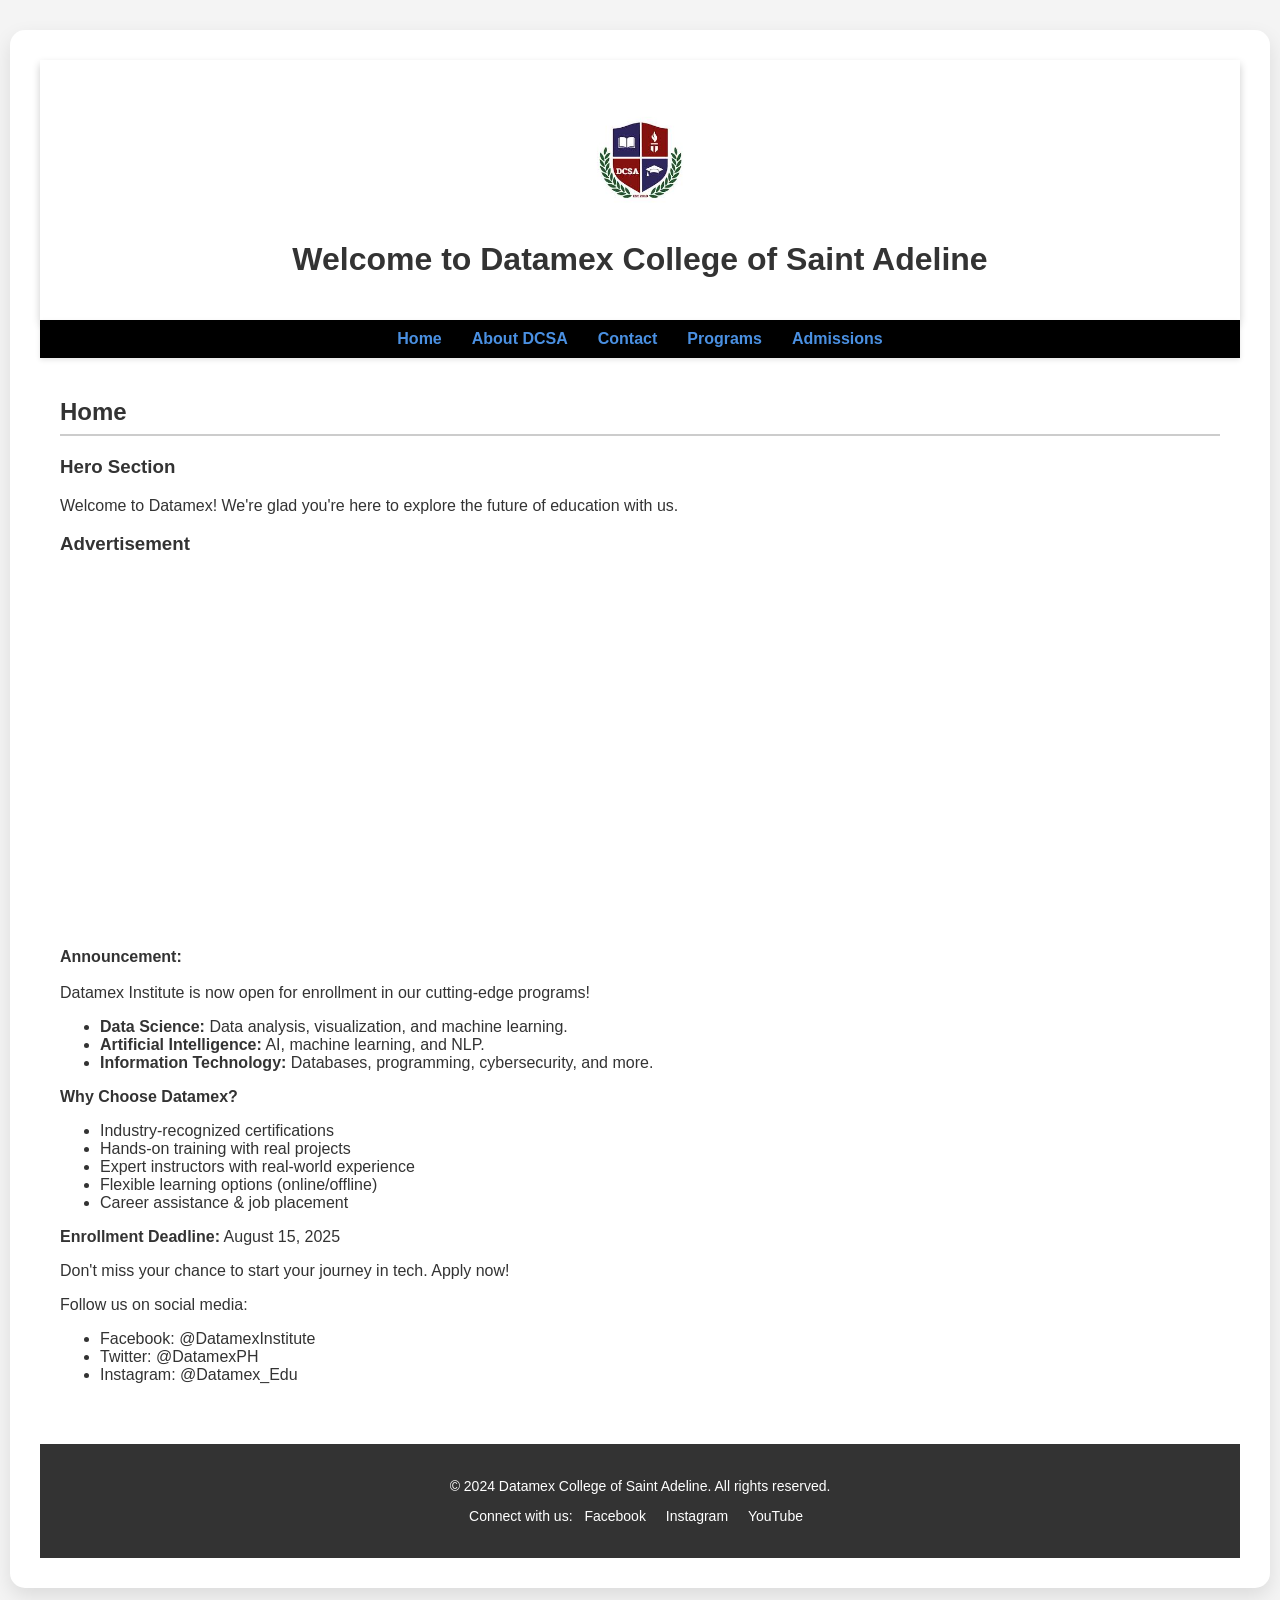
<file: terrado (datamex website)/index.html>
<!DOCTYPE html>
<html lang="en">
<head>
  <meta charset="UTF-8">
  <meta name="viewport" content="width=device-width, initial-scale=1.0">
  <title>Datamex College of Saint Adeline</title>
  <style>
    body {
      font-family: 'Segoe UI', Tahoma, Geneva, Verdana, sans-serif;
      margin: 0;
      padding: 0;
      background: #f4f4f4;
      color: #333;
    }

    .box-wrapper {
      max-width: 1200px;
      margin: 30px auto;
      padding: 30px;
      background: #fff;
      border-radius: 15px;
      box-shadow: 0 8px 20px rgba(0,0,0,0.1);
    }

    header {
      background: linear-gradient(to right, #ffffff, #ffffff);
      text-align: center;
      padding: 40px 20px 20px;
      box-shadow: 0 4px 8px rgba(0, 0, 0, 0.2);
    }

    .logo {
      max-width: 120px;
      display: block;
      margin: 0 auto 10px;
    }

    nav {
      background: #000;
      box-shadow: 0 2px 5px rgba(0, 0, 0, 0.1);
    }

    nav ul {
      list-style: none;
      display: flex;
      justify-content: center;
      padding: 10px 0;
      margin: 0;
    }

    nav ul li {
      margin: 0 15px;
    }

    nav ul li a {
      text-decoration: none;
      color: #4A90E2;
      font-weight: bold;
      transition: color 0.3s;
    }

    nav ul li a:hover {
      color: #9013FE;
    }

    main {
      padding: 20px;
    }

    section {
      margin-bottom: 40px;
    }

    h1, h2, h3 {
      color: #333;
    }

    h2 {
      border-bottom: 2px solid #ccc;
      padding-bottom: 8px;
      margin-bottom: 20px;
    }

    iframe {
      max-width: 100%;
      border-radius: 8px;
      margin: 20px 0;
    }

    footer {
      background: #333;
      color: #fff;
      text-align: center;
      padding: 20px;
      font-size: 14px;
    }

    footer a {
      color: #ffffff;
      margin: 0 8px;
      text-decoration: none;
    }

    footer a:hover {
      text-decoration: underline;
    }
  </style>
</head>
<body>

  <div class="box-wrapper">
    <header>
      <img src="images 1.jpg" alt="Datamex College Logo" class="logo">
      <h1>Welcome to Datamex College of Saint Adeline</h1>
    </header>

    <nav>
      <ul>
        <li><a href="index.html">Home</a></li>
        <li><a href="about.html">About DCSA</a></li>
        <li><a href="contact.html">Contact</a></li>
        <li><a href="programs.html">Programs</a></li>
        <li><a href="admission.html">Admissions</a></li>
      </ul>
    </nav>

    <main>
      <section id="home">
        <h2>Home</h2>
        <h3>Hero Section</h3>
        <p>Welcome to Datamex! We're glad you're here to explore the future of education with us.</p>

        <h3>Advertisement</h3>
        <iframe src="https://www.facebook.com/plugins/video.php?height=314&href=https%3A%2F%2Fwww.facebook.com%2Fdatamexcollegeofstadeline%2Fvideos%2F1071032067920923%2F&show_text=false&width=560&t=0" width="560" height="314" scrolling="no" frameborder="0" allowfullscreen="true" allow="autoplay; clipboard-write; encrypted-media; picture-in-picture; web-share"></iframe>

        <p><strong>Announcement:</strong> <br><br>
        Datamex Institute is now open for enrollment in our cutting-edge programs!</p>

        <ul>
          <li><strong>Data Science:</strong> Data analysis, visualization, and machine learning.</li>
          <li><strong>Artificial Intelligence:</strong> AI, machine learning, and NLP.</li>
          <li><strong>Information Technology:</strong> Databases, programming, cybersecurity, and more.</li>
        </ul>

        <p><strong>Why Choose Datamex?</strong></p>
        <ul>
          <li>Industry-recognized certifications</li>
          <li>Hands-on training with real projects</li>
          <li>Expert instructors with real-world experience</li>
          <li>Flexible learning options (online/offline)</li>
          <li>Career assistance & job placement</li>
        </ul>

        <p><strong>Enrollment Deadline:</strong> August 15, 2025</p>
        <p>Don't miss your chance to start your journey in tech. Apply now!</p>

        <p>Follow us on social media:</p>
        <ul>
          <li>Facebook: @DatamexInstitute</li>
          <li>Twitter: @DatamexPH</li>
          <li>Instagram: @Datamex_Edu</li>
        </ul>
      </section>
    </main>

    <footer>
      <p>&copy; 2024 Datamex College of Saint Adeline. All rights reserved.</p>
      <p>
        Connect with us: 
        <a href="https://www.facebook.com/datamexcollegeofstadeline/">Facebook</a>
        <a href="https://www.instagram.com/explore/locations/564102351/datamex-institute-of-computer-technology/">Instagram</a>
        <a href="https://www.youtube.com/watch?v=cYdwZ0Rchwo">YouTube</a>
      </p>
    </footer>
  </div>

</body>
</html>
</file>
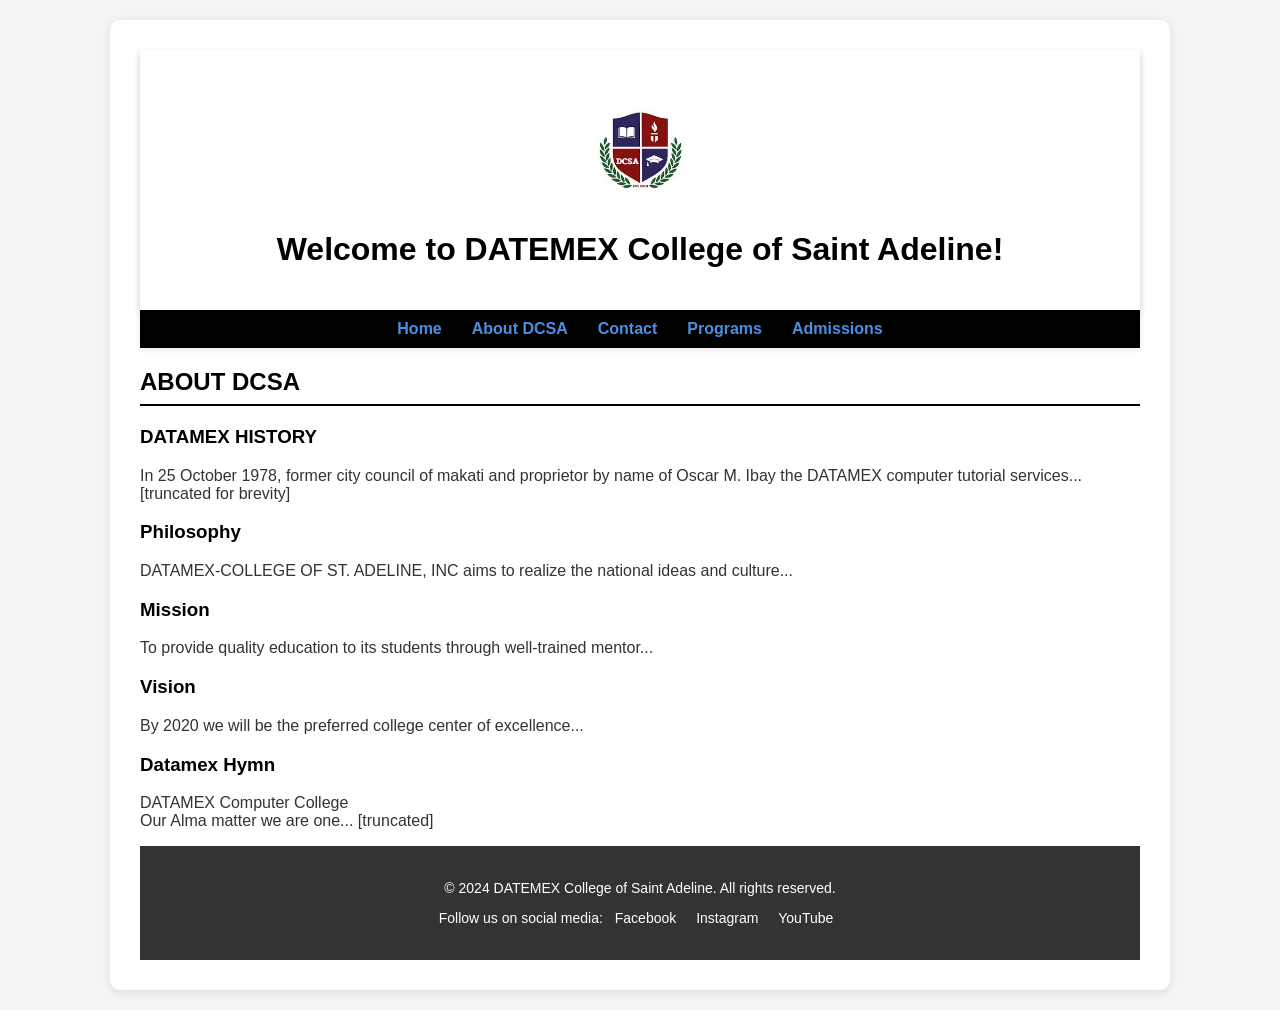
<file: terrado (datamex website)/about.html>
<!DOCTYPE html>
<html lang="en">
<head>
    <meta charset="UTF-8">
    <meta name="viewport" content="width=device-width, initial-scale=1.0">
    <title>About</title>
   <style>
    body {
      font-family: 'Segoe UI', Tahoma, Geneva, Verdana, sans-serif;
      margin: 0;
      padding: 0;
      background: #f4f4f4;
      color: #333;
    }

    .box-wrapper {
      max-width: 1000px;
      margin: 20px auto;
      background: #fff;
      padding: 30px;
      border-radius: 10px;
      box-shadow: 0 2px 10px rgba(0, 0, 0, 0.1);
    }

    header {
      background: linear-gradient(to right, #ffffff, #ffffff);
      color: #fff;
      text-align: center;
      padding: 40px 20px 20px;
      box-shadow: 0 4px 8px rgba(0, 0, 0, 0.2);
    }

    .logo {
      max-width: 120px;
      display: block;
      margin: 0 auto 10px;
    }

    nav {
      background: #000000;
      box-shadow: 0 2px 5px rgba(0, 0, 0, 0.1);
    }

    nav ul {
      list-style: none;
      display: flex;
      justify-content: center;
      padding: 10px 0;
      margin: 0;
    }

    nav ul li {
      margin: 0 15px;
    }

    nav ul li a {
      text-decoration: none;
      color: #4A90E2;
      font-weight: bold;
      transition: color 0.3s;
    }

    nav ul li a:hover {
      color: #9013FE;
    }

    h1, h2, h3 {
      color: #000;
    }

    h2 {
      border-bottom: 2px solid #000;
      padding-bottom: 8px;
      margin-bottom: 20px;
    }

    footer {
      background: #333;
      color: #fff;
      text-align: center;
      padding: 20px;
      font-size: 14px;
    }

    footer a {
      color: #ffffff;
      margin: 0 8px;
      text-decoration: none;
    }

    footer a:hover {
      text-decoration: underline;
    }
  </style>
</head>
<body>
  <div class="box-wrapper">
    <header>
        <img src="images 1.jpg" alt="DATEMEX College Logo" class="logo">
        <h1>Welcome to DATEMEX College of Saint Adeline!</h1>
    </header>
    <nav>
        <ul>
            <li><a href="index.html">Home</a></li>
            <li><a href="about.html">About DCSA</a></li>
            <li><a href="contact.html">Contact</a></li>
            <li><a href="programs.html">Programs</a></li>
            <li><a href="admission.html">Admissions</a></li>
        </ul>
    </nav>
    <main>
    <section id="about">
        <h2>ABOUT DCSA</h2>
        <h3>DATAMEX HISTORY</h3>
        <p>In 25 October 1978, former city council of makati and proprietor by name of Oscar M. Ibay the DATAMEX computer tutorial services... [truncated for brevity]</p>
        <h3>Philosophy</h3>
        <p>DATAMEX-COLLEGE OF ST. ADELINE, INC aims to realize the national ideas and culture...</p>
        <h3>Mission</h3>
        <p>To provide quality education to its students through well-trained mentor...</p>
        <h3>Vision</h3>
        <p>By 2020 we will be the preferred college center of excellence...</p>
        <h3>Datamex Hymn</h3>
        <p>DATAMEX Computer College<br>
        Our Alma matter we are one... [truncated]</p>
    </section>
  </main>
  <footer>
    <p>&copy; 2024 DATEMEX College of Saint Adeline. All rights reserved.</p>
    <p>Follow us on social media: 
        <a href="https://www.facebook.com/datamexcollegeofstadeline/">Facebook</a> 
        <a href="https://www.instagram.com/explore/locations/564102351/datamex-institute-of-computer-technology/">Instagram</a> 
        <a href="https://www.youtube.com/watch?v=cYdwZ0Rchwo">YouTube</a>
    </p>
  </footer>
  </div>
</body>
</html>
</file>
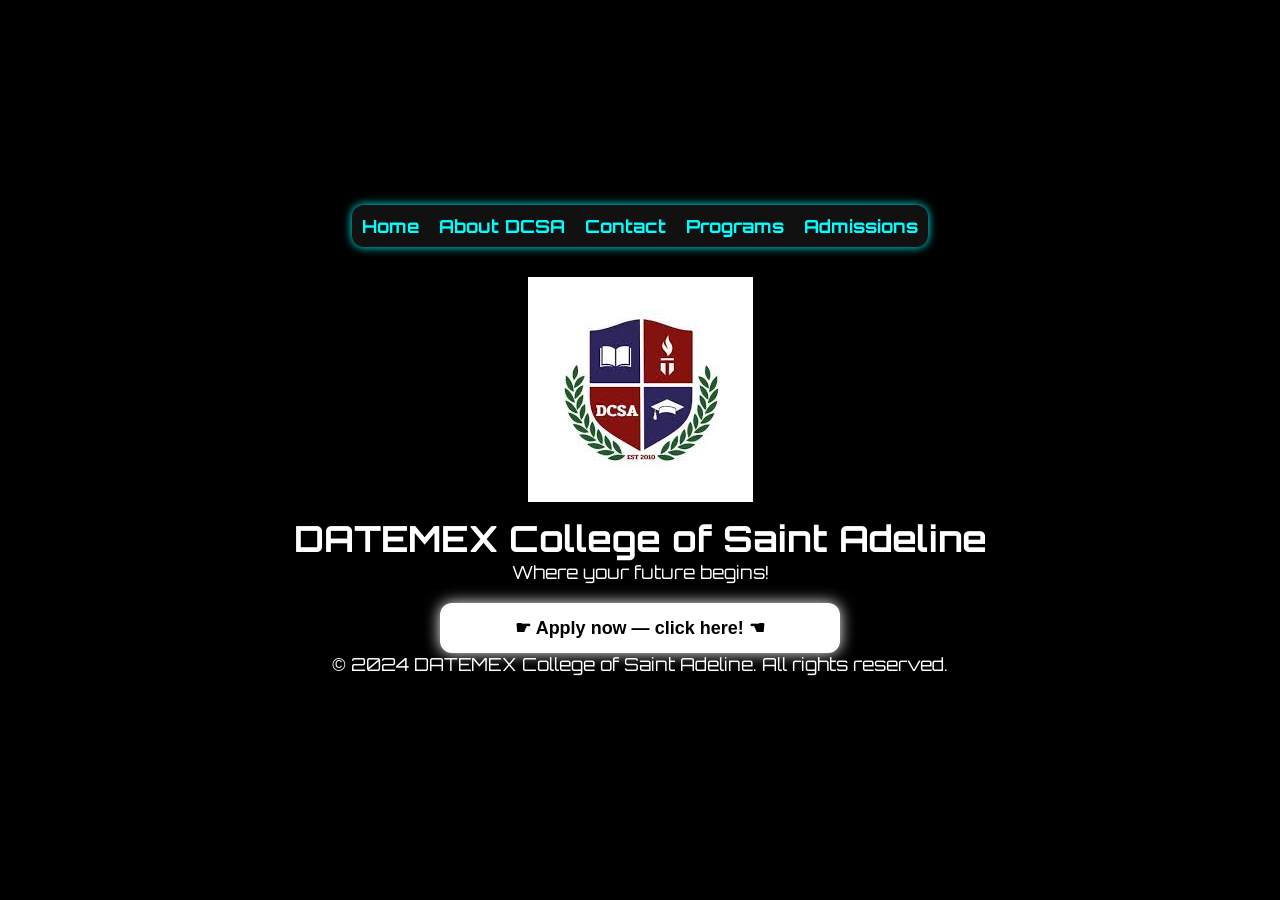
<file: terrado (datamex website)/admission.html>
<!DOCTYPE html>
<html lang="en">
<head>
  <meta charset="UTF-8" />
  <meta name="viewport" content="width=device-width, initial-scale=1" />
  <title>Admissions</title>
  <link href="https://fonts.googleapis.com/css2?family=Orbitron:wght@600&display=swap" rel="stylesheet" />
  <style>
    * {
      box-sizing: border-box;
      margin: 0;
      padding: 0;
    }

    html {
      font-size: clamp(14px, 2vw, 18px);
    }

    body {
      font-family: 'Orbitron', sans-serif;
      background: #000;
      color: #fff;
      overflow-x: hidden;
      min-height: 100vh;
      display: flex;
      flex-direction: column;
      align-items: center;
      justify-content: center;
      padding: 1rem;
      text-align: center;
    }

    nav ul {
      list-style: none;
      display: flex;
      flex-wrap: wrap;
      gap: 20px;
      padding: 10px;
      justify-content: center;
      background: #111;
      box-shadow: 0 0 10px #0ff;
      border-radius: 12px;
      margin-bottom: 30px;
    }

    nav a {
      text-decoration: none;
      color: #0ff;
      font-weight: bold;
      transition: color 0.3s;
    }

    nav a:hover {
      color: #fff;
    }

    header, footer {
      text-align: center;
      margin-bottom: 20px;
    }

    .logo {
      max-width: 100%;
      height: auto;
      margin-bottom: 10px;
    }

    button {
      padding: 14px 28px;
      font-size: 1rem;
      background: #fff;
      color: #000;
      border: none;
      border-radius: 12px;
      cursor: pointer;
      box-shadow: 0 0 15px #fff;
      transition: transform 0.3s ease;
      font-weight: 600;
      width: 100%;
      max-width: 400px;
    }

    button:hover {
      transform: scale(1.05);
    }

    .popup-overlay {
      position: fixed;
      top: 0; left: 0;
      width: 100vw;
      height: 100vh;
      background: rgba(255, 255, 255, 0.1);
      backdrop-filter: blur(10px);
      display: none;
      align-items: center;
      justify-content: center;
      z-index: 9999;
    }

    .popup-overlay.active {
      display: flex;
    }

    .popup-overlay.active .popup-box {
      animation: slideUp 0.4s ease-out forwards;
    }

    @keyframes slideUp {
      0% {
        transform: translateY(20%);
        opacity: 0;
      }
      100% {
        transform: translateY(0);
        opacity: 1;
      }
    }

    .popup-box {
      background: #111;
      border: 2px solid #fff;
      border-radius: 15px;
      padding: 30px 40px;
      max-width: 600px;
      width: 95%;
      box-shadow: 0 0 20px #fff;
      position: relative;
      font-size: clamp(0.9rem, 1.2vw, 1.1rem);
    }

    form {
      display: flex;
      flex-direction: column;
      gap: 15px;
    }

    h2 {
      text-align: center;
      margin-bottom: 15px;
      font-size: 1.25rem;
    }

    label {
      font-weight: 600;
      margin-bottom: 5px;
    }

    input[type="text"],
    input[type="email"],
    input[type="tel"],
    input[type="date"],
    select {
      padding: 10px;
      border-radius: 8px;
      border: 1.5px solid #530d0d;
      background: transparent;
      color: #0c363d;
      font-size: 16px;
      outline: none;
      transition: border-color 0.3s;
    }

    input:focus,
    select:focus {
      border-color: rgb(47, 85, 49);
      box-shadow: 0 0 5px rgb(47, 85, 49);
    }

    .gender-option {
      display: flex;
      flex-wrap: wrap;
      gap: 15px;
      justify-content: center;
      margin-top: 5px;
      font-size: 0.95rem;
    }

    input[type="radio"] {
      accent-color: rgb(19, 109, 19);
      cursor: pointer;
    }

    input[type="submit"] {
      padding: 14px;
      border: none;
      border-radius: 12px;
      background: #fff;
      color: #000;
      font-weight: 700;
      cursor: pointer;
      transition: background-color 0.3s;
      margin-top: 10px;
      font-size: 1rem;
    }

    input[type="submit"]:hover {
      background-color: #0ff;
    }

    .close-btn {
      background: transparent;
      border: none;
      color: #fff;
      font-size: 28px;
      font-weight: bold;
      cursor: pointer;
      position: absolute;
      top: 15px;
      right: 25px;
    }

    @media (max-width: 600px) {
      .popup-box {
        padding: 20px;
      }

      h2 {
        font-size: 1rem;
      }

      button {
        font-size: 1rem;
        padding: 12px;
      }
    }
  </style>
</head>
<body>
 <nav>
    <ul>
      <li><a href="index.html">Home</a></li>
      <li><a href="about.html">About DCSA</a></li>
      <li><a href="contact.html">Contact</a></li>
      <li><a href="programs.html">Programs</a></li>
      <li><a href="admission.html">Admissions</a></li>
    </ul>
  </nav>

  <header>
    <img src="images 1.jpg" alt="DATEMEX College Logo" class="logo">
    <h1>DATEMEX College of Saint Adeline</h1>
    <p>Where your future begins!</p>
  </header>

  <button id="openFormBtn">☛ Apply now — click here! ☚</button>

  <div class="popup-overlay" id="formPopup">
    <div class="popup-box" role="dialog" aria-modal="true" aria-labelledby="formTitle">
      <button class="close-btn" id="closeFormBtn" aria-label="Close form">&times;</button>

      <form id="admissionForm">
        <h2 id="formTitle">⣿⣿⣿⣿⣿⣿⣿⣿⣿⣿⡿⠋⠁⠀⠀⠈⠉⠙⠻⣿⣿⣿⣿⣿⣿⣿⣿⣿⣿⣿
⣿⣿⣿⣿⣿⣿⣿⣿⣿⡟⠀⠀⠀⠀⠀⠀⠀⠀⠀⠈⠻⣿⣿⣿⣿⣿⣿⣿⣿⣿
⣿⣿⣿⣿⣿⣿⣿⣿⡟⠀⠀⠀⠀⠀⠀⠀⠀⠀⠀⠀⠀⠈⢻⣿⣿⣿⣿⣿⣿⣿
⣿⣿⣿⣿⣿⣿⣿⡟⠀⠀⠀⠀⠀⢀⣠⣤⣤⣤⣤⣄⠀⠀⠀⠹⣿⣿⣿⣿⣿⣿
⣿⣿⣿⣿⣿⣿⣿⠁⠀⠀⠀⠀⠾⣿⣿⣿⣿⠿⠛⠉⠀⠀⠀⠀⠘⣿⣿⣿⣿⣿
⣿⣿⣿⣿⣿⣿⡏⠀⠀⠀⣤⣶⣤⣉⣿⣿⡯⣀⣴⣿⡗⠀⠀⠀⠀⣿⣿⣿⣿⣿
⣿⣿⣿⣿⣿⣿⡇⠀⠀⠀⡈⠀⠀⠉⣿⣿⣶⡉⠀⠀⣀⡀⠀⠀⠀⢻⣿⣿⣿⣿
⣿⣿⣿⣿⣿⣿⡇⠀⠀⠸⣿⣿⣿⣿⣿⣿⣿⣿⣿⣿⣿⠇⠀⠀⠀⢸⣿⣿⣿⣿
⣿⣿⣿⣿⣿⣿⣿⠀⠀⠀⠉⢉⣽⣿⠿⣿⡿⢻⣯⡍⢁⠄⠀⠀⠀⣸⣿⣿⣿⣿
⣿⣿⣿⣿⣿⣿⣿⡄⠀⠀⠐⡀⢉⠉⠀⠠⠀⢉⣉⠀⡜⠀⠀⠀⠀⣿⣿⣿⣿⣿
⣿⣿⣿⣿⣿⣿⠿⠁⠀⠀⠀⠘⣤⣭⣟⠛⠛⣉⣁⡜⠀⠀⠀⠀⠀⠛⠿⣿⣿⣿
⡿⠟⠛⠉⠉⠀⠀⠀⠀⠀⠀⠀⠈⢻⣿⡀⠀⣿⠏⠀⠀⠀⠀⠀⠀⠀⠀⠀⠈⠉
⠀Reserve Your Spot Now!</h2>

        <label for="branch">Branch Reference</label>
        <input type="text" id="branch" name="branch" required />

        <label for="programs">Select Program</label>
        <select id="programs" name="programs" required>
          <option value="" disabled selected>Select a Program</option>
          <option value="ACT">ACT</option>
          <option value="BSIT">BSIT</option>
          <option value="BSTM">BSTM</option>
          <option value="BSOA">BSOA</option>
          <option value="BSHM">BSHM</option>
          <option value="ICT">ICT</option>
          <option value="HE">HE</option>
          <option value="ABM">ABM</option>
          <option value="GAS">GAS</option>
          <option value="HUMSS">HUMSS</option>
          <option value="STEM">STEM</option>
        </select>

        <label for="first-name">First Name</label>
        <input type="text" id="first-name" name="first-name" required />

        <label for="middle-name">Middle Name</label>
        <input type="text" id="middle-name" name="middle-name" required />

        <label for="last-name">Last Name</label>
        <input type="text" id="last-name" name="last-name" required />

        <label for="address">Address</label>
        <input type="text" id="address" name="address" required />

        <label for="contact">Contact No.</label>
        <input type="tel" id="contact" name="contact" required />

        <label for="email">Email Address</label>
        <input type="email" id="email" name="email" required />

        <label for="dob">Date of Birth</label>
        <input type="date" id="dob" name="dob" required />

        <label>Gender</label>
        <div class="gender-option">
          <label><input type="radio" name="gender" value="male" required /> Male</label>
          <label><input type="radio" name="gender" value="female" /> Female</label>
          <label><input type="radio" name="gender" value="other" /> Other</label>
        </div>

        <input type="submit" value="🗳✓ Submit Application" />
      </form>
    </div>
  </div>

  <footer>
    <p>&copy; 2024 DATEMEX College of Saint Adeline. All rights reserved.</p>
  </footer>

  <script>
    const openBtn = document.getElementById('openFormBtn');
    const closeBtn = document.getElementById('closeFormBtn');
    const popup = document.getElementById('formPopup');
    const form = document.getElementById('admissionForm');

    openBtn.addEventListener('click', () => {
      popup.classList.add('active');
    });

    closeBtn.addEventListener('click', () => {
      popup.classList.remove('active');
    });

    popup.addEventListener('click', (e) => {
      if (e.target === popup) {
        popup.classList.remove('active');
      }
    });

    form.addEventListener('submit', async (e) => {
      e.preventDefault();
      const formData = new FormData(form);
      try {
        const response = await fetch('submit_form.php', {
          method: 'POST',
          body: formData
        });
        if (!response.ok) throw new Error('Submission failed');
        const result = await response.text();
        alert('Application submitted successfully!');
        form.reset();
        popup.classList.remove('active');
        console.log(result);
      } catch (err) {
        alert('Error submitting application.');
        console.error(err);
      }
    });
  </script>
</body>
</html>
</file>
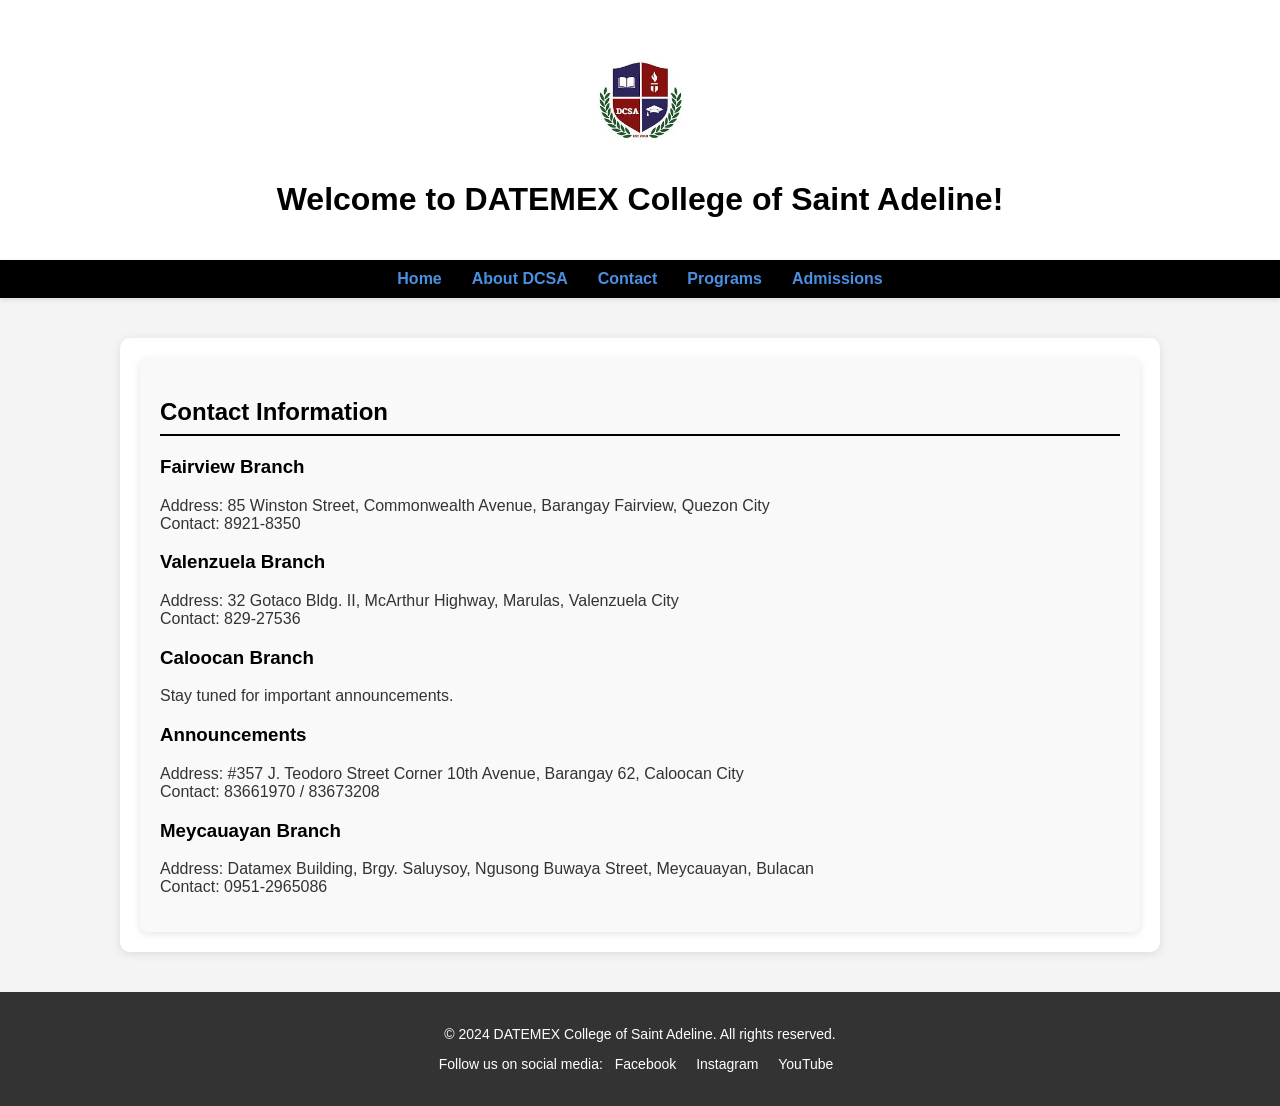
<file: terrado (datamex website)/contact.html>
<!DOCTYPE html>
<html lang="en">
<head>
    <meta charset="UTF-8">
    <meta name="viewport" content="width=device-width, initial-scale=1.0">
    <title>Contact</title>
    <style>
    body {
      font-family: 'Segoe UI', Tahoma, Geneva, Verdana, sans-serif;
      margin: 0;
      padding: 0;
      background: #f4f4f4;
      color: #333;
    }

    .box-wrapper {
      max-width: 1000px;
      margin: 40px auto;
      padding: 20px;
      background: #fff;
      border-radius: 10px;
      box-shadow: 0 2px 10px rgba(0, 0, 0, 0.1);
    }

    header {
      background: linear-gradient(to right, #ffffff, #ffffff);
      color: #000;
      text-align: center;
      padding: 40px 20px 20px;
      box-shadow: 0 4px 8px rgba(0, 0, 0, 0.2);
    }

    .logo {
      max-width: 120px;
      display: block;
      margin: 0 auto 10px;
    }

    nav {
      background: #000000;
      box-shadow: 0 2px 5px rgba(0, 0, 0, 0.1);
    }

    nav ul {
      list-style: none;
      display: flex;
      justify-content: center;
      padding: 10px 0;
      margin: 0;
    }

    nav ul li {
      margin: 0 15px;
    }

    nav ul li a {
      text-decoration: none;
      color: #4A90E2;
      font-weight: bold;
      transition: color 0.3s;
    }

    nav ul li a:hover {
      color: #9013FE;
    }

    h1, h2, h3 {
      color: #000;
    }

    h2 {
      border-bottom: 2px solid #000;
      padding-bottom: 8px;
      margin-bottom: 20px;
    }

    iframe {
      max-width: 100%;
      border-radius: 8px;
      margin: 20px 0;
    }

    .contact-box {
      background: #f9f9f9;
      padding: 20px;
      border-radius: 8px;
      box-shadow: 0 2px 8px rgba(0, 0, 0, 0.1);
    }

    footer {
      background: #333;
      color: #fff;
      text-align: center;
      padding: 20px;
      font-size: 14px;
    }

    footer a {
      color: #ffffff;
      margin: 0 8px;
      text-decoration: none;
    }

    footer a:hover {
      text-decoration: underline;
    }
  </style>
</head>
<body>
    <header>
        <img src="images 1.jpg" alt="DATEMEX College Logo" class="logo">
        <h1>Welcome to DATEMEX College of Saint Adeline!</h1>
    </header>
    <nav>
        <ul>
            <li><a href="index.html">Home</a></li>
            <li><a href="about.html">About DCSA</a></li>
            <li><a href="contact.html">Contact</a></li>
            <li><a href="programs.html">Programs</a></li>
            <li><a href="admission.html">Admissions</a></li>
        </ul>
    </nav>
    <main class="box-wrapper">
        <section id="contact" class="contact-box">
            <h2>Contact Information</h2>
            <h3>Fairview Branch</h3>
            <p>Address: 85 Winston Street, Commonwealth Avenue, Barangay Fairview, Quezon City<br>Contact: 8921-8350</p>

            <h3>Valenzuela Branch</h3>
            <p>Address: 32 Gotaco Bldg. II, McArthur Highway, Marulas, Valenzuela City<br>Contact: 829-27536</p>

            <h3>Caloocan Branch</h3>
            <p>Stay tuned for important announcements.</p>

            <h3>Announcements</h3>
            <p>Address: #357 J. Teodoro Street Corner 10th Avenue, Barangay 62, Caloocan City<br>Contact: 83661970 / 83673208</p>

            <h3>Meycauayan Branch</h3>
            <p>Address: Datamex Building, Brgy. Saluysoy, Ngusong Buwaya Street, Meycauayan, Bulacan<br>Contact: 0951-2965086</p>
        </section>
    </main>
    <footer>
        <p>&copy; 2024 DATEMEX College of Saint Adeline. All rights reserved.</p>
        <p>Follow us on social media: 
            <a href="https://www.facebook.com/datamexcollegeofstadeline/">Facebook</a> 
            <a href="https://www.instagram.com/explore/locations/564102351/datamex-institute-of-computer-technology/">Instagram</a> 
            <a href="https://www.youtube.com/watch?v=cYdwZ0Rchwo">YouTube</a>
        </p>
    </footer>
</body>
</html>
</file>
